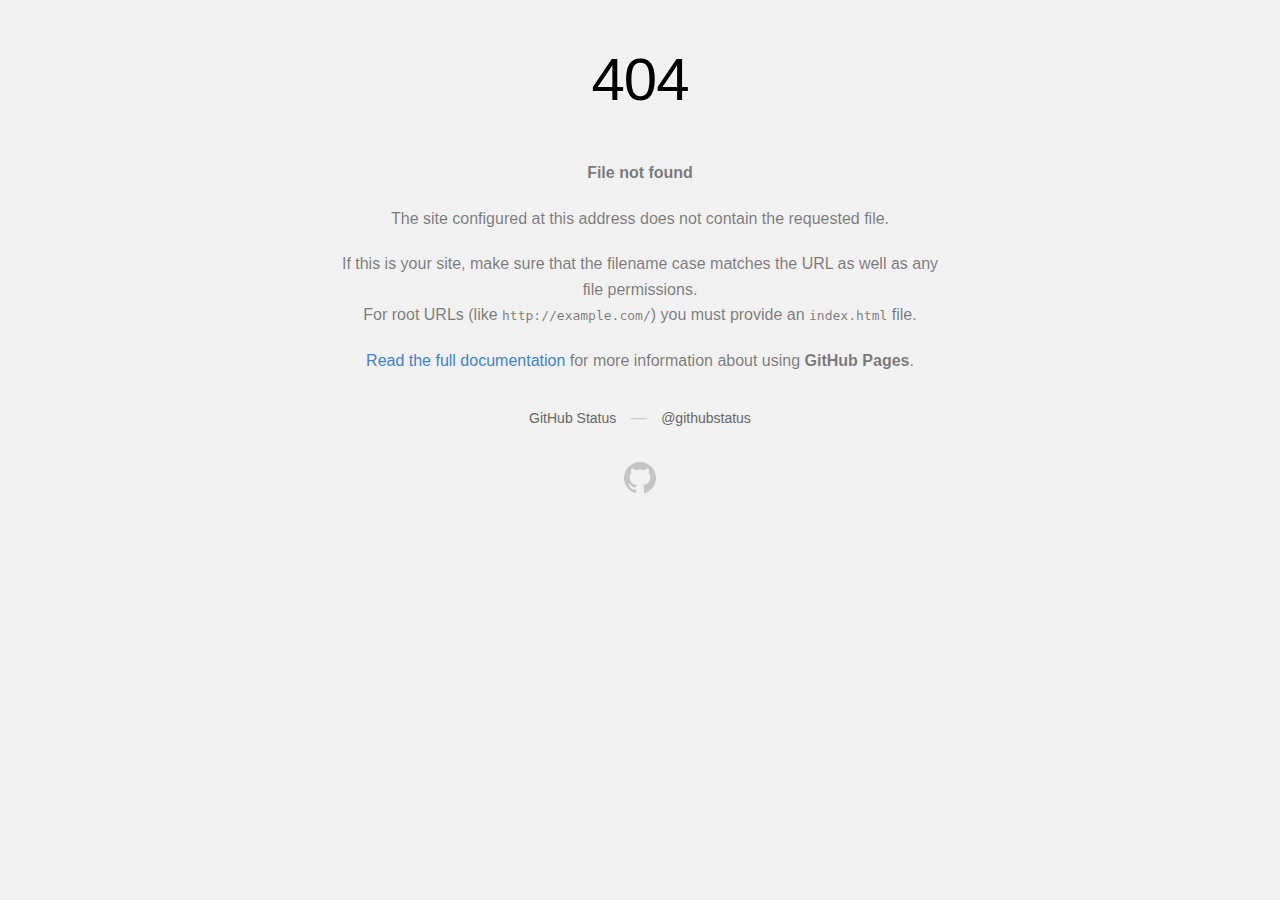
<file: static/1.html>
<!DOCTYPE html>
<html><script type="text/javascript">try {
(function injectPageScriptAPI(scriptName, shouldOverrideWebSocket, shouldOverrideWebRTC, isInjected) { 

    'use strict';

    /**
     * If script have been injected into a frame via contentWindow then we can simply take the copy of messageChannel left for us by parent document
     * Otherwise creates new message channel that sends a message to the content-script to check if request should be allowed or not.
     */
    var messageChannel = isInjected ? window[scriptName] : (function () {

        // Save original postMessage and addEventListener functions to prevent webpage from tampering both.
        var postMessage = window.postMessage;
        var addEventListener = window.addEventListener;

        // Current request ID (incremented every time we send a new message)
        var currentRequestId = 0;
        var requestsMap = {};

        /**
         * Handles messages sent from the content script back to the page script.
         *
         * @param event Event with necessary data
         */
        var onMessageReceived = function (event) {

            if (!event.data || !event.data.direction || event.data.direction !== "to-page-script@abu") {
                return;
            }

            var requestData = requestsMap[event.data.requestId];
            if (requestData) {
                var wrapper = requestData.wrapper;
                requestData.onResponseReceived(wrapper, event.data.block);
                delete requestsMap[event.data.requestId];
            }
        };

        /**
         * @param url                The URL to which wrapped object is willing to connect
         * @param requestType        Request type ( WEBSOCKET or WEBRTC)
         * @param wrapper            WebSocket wrapper instance
         * @param onResponseReceived Called when response is received
         */
        var sendMessage = function (url, requestType, wrapper, onResponseReceived) {

            if (currentRequestId === 0) {
                // Subscribe to response when this method is called for the first time
                addEventListener.call(window, "message", onMessageReceived, false);
            }

            var requestId = ++currentRequestId;
            requestsMap[requestId] = {
                wrapper: wrapper,
                onResponseReceived: onResponseReceived
            };

            var message = {
                requestId: requestId,
                direction: 'from-page-script@abu',
                elementUrl: url,
                documentUrl: document.URL,
                requestType: requestType
            };

            // Send a message to the background page to check if the request should be blocked
            postMessage.call(window, message, "*");
        };

        return {
            sendMessage: sendMessage
        };

    })();

    /*
     * In some case Chrome won't run content scripts inside frames.
     * So we have to intercept access to contentWindow/contentDocument and manually inject wrapper script into this context
     *
     * Based on: https://github.com/adblockplus/adblockpluschrome/commit/1aabfb3346dc0821c52dd9e97f7d61b8c99cd707
     */
    var injectedToString = Function.prototype.toString.bind(injectPageScriptAPI);

    var injectedFramesAdd;
    var injectedFramesHas;
    if (window.WeakSet instanceof Function) {
        var injectedFrames = new WeakSet();
        injectedFramesAdd = WeakSet.prototype.add.bind(injectedFrames);
        injectedFramesHas = WeakSet.prototype.has.bind(injectedFrames);
    } else {
        var frames = [];
        injectedFramesAdd = function (el) {
            if (frames.indexOf(el) < 0) {
                frames.push(el);
            }
        };
        injectedFramesHas = function (el) {
            return frames.indexOf(el) >= 0;
        };
    }

    /**
     * Injects wrapper's script into passed window
     * @param contentWindow Frame's content window
     */
    function injectPageScriptAPIInWindow(contentWindow) {
        try {
            if (contentWindow && !injectedFramesHas(contentWindow)) {
                injectedFramesAdd(contentWindow);
                contentWindow[scriptName] = messageChannel; // Left message channel for the injected script
                var args = "'" + scriptName + "', " + shouldOverrideWebSocket + ", " + shouldOverrideWebRTC + ", true";
                contentWindow.eval("(" + injectedToString() + ")(" + args + ");");
                delete contentWindow[scriptName];
            }
        } catch (e) {
        }
    }

    /**
     * Overrides access to contentWindow/contentDocument for the passed HTML element's interface (iframe, frame, object)
     * If the content of one of these objects is requested we will inject our wrapper script.
     * @param iface HTML element's interface
     */
    function overrideContentAccess(iface) {

        var contentWindowDescriptor = Object.getOwnPropertyDescriptor(iface.prototype, "contentWindow");
        var contentDocumentDescriptor = Object.getOwnPropertyDescriptor(iface.prototype, "contentDocument");

        // Apparently in HTMLObjectElement.prototype.contentWindow does not exist
        // in older versions of Chrome such as 42.
        if (!contentWindowDescriptor) {
            return;
        }

        var getContentWindow = Function.prototype.call.bind(contentWindowDescriptor.get);
        var getContentDocument = Function.prototype.call.bind(contentDocumentDescriptor.get);

        contentWindowDescriptor.get = function () {
            var contentWindow = getContentWindow(this);
            injectPageScriptAPIInWindow(contentWindow);
            return contentWindow;
        };
        contentDocumentDescriptor.get = function () {
            injectPageScriptAPIInWindow(getContentWindow(this));
            return getContentDocument(this);
        };

        Object.defineProperty(iface.prototype, "contentWindow", contentWindowDescriptor);
        Object.defineProperty(iface.prototype, "contentDocument", contentDocumentDescriptor);
    }

    var interfaces = [HTMLFrameElement, HTMLIFrameElement, HTMLObjectElement];
    for (var i = 0; i < interfaces.length; i++) {
        overrideContentAccess(interfaces[i]);
    }

    /**
     * Defines properties in destination object
     * @param src Source object
     * @param dest Destination object
     * @param properties Properties to copy
     */
    var copyProperties = function (src, dest, properties) {
        for (var i = 0; i < properties.length; i++) {
            var prop = properties[i];
            var descriptor = Object.getOwnPropertyDescriptor(src, prop);
            // Passed property may be undefined
            if (descriptor) {
                Object.defineProperty(dest, prop, descriptor);
            }
        }
    };

    /**
     * Check request by sending message to content script
     * @param url URL to block
     * @param type Request type
     * @param callback Result callback
     */
    var checkRequest = function (url, type, callback) {
        messageChannel.sendMessage(url, type, this, function (wrapper, blockConnection) {
            callback(blockConnection);
        });
    };

    /**
     * The function overrides window.WebSocket with our wrapper, that will check url with filters through messaging with content-script.
     *
     * IMPORTANT NOTE:
     * This function is first loaded as a content script. The only purpose of it is to call
     * the "toString" method and use resulting string as a text content for injected script.
     */
    var overrideWebSocket = function () { 

        if (!(window.WebSocket instanceof Function)) {
            return;
        }

        /**
         * WebSocket wrapper implementation.
         * https://github.com/AdguardTeam/AdguardBrowserExtension/issues/349
         *
         * Based on:
         * https://github.com/adblockplus/adblockpluschrome/commit/457a336ee55a433217c3ffe5d363e5c6980f26f4
         */

        /**
         * As far as possible we must track everything we use that could be sabotaged by the website later in order to circumvent us.
         */
        var RealWebSocket = WebSocket;
        var closeWebSocket = Function.prototype.call.bind(RealWebSocket.prototype.close);

        function WrappedWebSocket(url, protocols) {
            // Throw correct exceptions if the constructor is used improperly.
            if (!(this instanceof WrappedWebSocket)) {
                return RealWebSocket();
            }
            if (arguments.length < 1) {
                return new RealWebSocket();
            }

            var websocket = new RealWebSocket(url, protocols);

            // This is the key point: checking if this WS should be blocked or not
            // Don't forget that the type of 'websocket.url' is String, but 'url 'parameter might have another type.
            checkRequest(websocket.url, 'WEBSOCKET', function (blocked) {
                if (blocked) {
                    closeWebSocket(websocket);
                }
            });

            return websocket;
        }

        // https://github.com/AdguardTeam/AdguardBrowserExtension/issues/488
        WrappedWebSocket.prototype = RealWebSocket.prototype;
        window.WebSocket = WrappedWebSocket.bind();

        copyProperties(RealWebSocket, WebSocket, ["CONNECTING", "OPEN", "CLOSING", "CLOSED", "name", "prototype"]);

        RealWebSocket.prototype.constructor = WebSocket;

    };

    /**
     * The function overrides window.RTCPeerConnection with our wrapper, that will check ice servers URLs with filters through messaging with content-script.
     *
     * IMPORTANT NOTE:
     * This function is first loaded as a content script. The only purpose of it is to call
     * the "toString" method and use resulting string as a text content for injected script.
     */
    var overrideWebRTC = function () { 


        if (!(window.RTCPeerConnection instanceof Function) &&
            !(window.webkitRTCPeerConnection instanceof Function)) {
            return;
        }

        /**
         * RTCPeerConnection wrapper implementation.
         * https://github.com/AdguardTeam/AdguardBrowserExtension/issues/588
         *
         * Based on:
         * https://github.com/adblockplus/adblockpluschrome/commit/af0585137be19011eace1cf68bf61eed2e6db974
         *
         * Chromium webRequest API doesn't allow the blocking of WebRTC connections
         * https://bugs.chromium.org/p/chromium/issues/detail?id=707683
         */

        var RealRTCPeerConnection = window.RTCPeerConnection || window.webkitRTCPeerConnection;
        var closeRTCPeerConnection = Function.prototype.call.bind(RealRTCPeerConnection.prototype.close);

        var RealArray = Array;
        var RealString = String;
        var createObject = Object.create;
        var defineProperty = Object.defineProperty;

        /**
         * Convert passed url to string
         * @param url URL
         * @returns {string}
         */
        function urlToString(url) {
            if (typeof url !== "undefined") {
                return RealString(url);
            }
        }

        /**
         * Creates new immutable array from original with some transform function
         * @param original
         * @param transform
         * @returns {*}
         */
        function safeCopyArray(original, transform) {

            if (original === null || typeof original !== "object") {
                return original;
            }

            var immutable = RealArray(original.length);
            for (var i = 0; i < immutable.length; i++) {
                defineProperty(immutable, i, {
                    configurable: false, enumerable: false, writable: false,
                    value: transform(original[i])
                });
            }
            defineProperty(immutable, "length", {
                configurable: false, enumerable: false, writable: false,
                value: immutable.length
            });
            return immutable;
        }

        /**
         * Protect configuration from mutations
         * @param configuration RTCPeerConnection configuration object
         * @returns {*}
         */
        function protectConfiguration(configuration) {

            if (configuration === null || typeof configuration !== "object") {
                return configuration;
            }

            var iceServers = safeCopyArray(
                configuration.iceServers,
                function (iceServer) {

                    var url = iceServer.url;
                    var urls = iceServer.urls;

                    // RTCPeerConnection doesn't iterate through pseudo Arrays of urls.
                    if (typeof urls !== "undefined" && !(urls instanceof RealArray)) {
                        urls = [urls];
                    }

                    return createObject(iceServer, {
                        url: {
                            configurable: false, enumerable: false, writable: false,
                            value: urlToString(url)
                        },
                        urls: {
                            configurable: false, enumerable: false, writable: false,
                            value: safeCopyArray(urls, urlToString)
                        }
                    });
                }
            );

            return createObject(configuration, {
                iceServers: {
                    configurable: false, enumerable: false, writable: false,
                    value: iceServers
                }
            });
        }

        /**
         * Check WebRTC connection's URL and close if it's blocked by rule
         * @param connection Connection
         * @param url URL to check
         */
        function checkWebRTCRequest(connection, url) {
            checkRequest(url, 'WEBRTC', function (blocked) {
                if (blocked) {
                    try {
                        closeRTCPeerConnection(connection);
                    } catch (e) {
                        // Ignore exceptions
                    }
                }
            });
        }

        /**
         * Check each URL of ice server in configuration for blocking.
         *
         * @param connection RTCPeerConnection
         * @param configuration Configuration for RTCPeerConnection
         * https://developer.mozilla.org/en-US/docs/Web/API/RTCConfiguration
         */
        function checkConfiguration(connection, configuration) {

            if (!configuration || !configuration.iceServers) {
                return;
            }

            var iceServers = configuration.iceServers;
            for (var i = 0; i < iceServers.length; i++) {

                var iceServer = iceServers[i];
                if (!iceServer) {
                    continue;
                }

                if (iceServer.url) {
                    checkWebRTCRequest(connection, iceServer.url);
                }

                if (iceServer.urls) {
                    for (var j = 0; j < iceServer.urls.length; j++) {
                        checkWebRTCRequest(connection, iceServer.urls[j]);
                    }
                }
            }
        }

        /**
         * Overrides setConfiguration method
         * https://developer.mozilla.org/en-US/docs/Web/API/RTCPeerConnection/setConfiguration
         */
        if (RealRTCPeerConnection.prototype.setConfiguration) {

            var realSetConfiguration = Function.prototype.call.bind(RealRTCPeerConnection.prototype.setConfiguration);

            RealRTCPeerConnection.prototype.setConfiguration = function (configuration) {
                configuration = protectConfiguration(configuration);
                // Call the real method first, so that validates the configuration
                realSetConfiguration(this, configuration);
                checkConfiguration(this, configuration);
            };
        }

        function WrappedRTCPeerConnection(configuration, arg) {

            if (!(this instanceof WrappedRTCPeerConnection)) {
                return RealRTCPeerConnection();
            }

            configuration = protectConfiguration(configuration);

            /**
             * The old webkitRTCPeerConnection constructor takes an optional second argument and we must pass it.
             */
            var connection = new RealRTCPeerConnection(configuration, arg);
            checkConfiguration(connection, configuration);
            return connection;
        }

        WrappedRTCPeerConnection.prototype = RealRTCPeerConnection.prototype;

        var boundWrappedRTCPeerConnection = WrappedRTCPeerConnection.bind();
        copyProperties(RealRTCPeerConnection, boundWrappedRTCPeerConnection, ["caller", "generateCertificate", "name", "prototype"]);
        RealRTCPeerConnection.prototype.constructor = boundWrappedRTCPeerConnection;

        if ("RTCPeerConnection" in window) {
            window.RTCPeerConnection = boundWrappedRTCPeerConnection;
        }
        if ("webkitRTCPeerConnection" in window) {
            window.webkitRTCPeerConnection = boundWrappedRTCPeerConnection;
        }
    };

    if (shouldOverrideWebSocket) {
        overrideWebSocket();
    }

    if (shouldOverrideWebRTC) {
        overrideWebRTC();
    }
})('wrapper-script-3215676477346979', false, true);
} catch (ex) { console.error('Error executing AG js: ' + ex); }
(function () {
            var current = document.currentScript;
            var parent = current && current.parentNode;
            if (parent) {
                parent.removeChild(current);
            }
        })();</script><head>
    <meta http-equiv="Content-type" content="text/html; charset=UTF-8">
    <meta http-equiv="Content-Security-Policy" content="default-src 'none'; style-src 'unsafe-inline'; img-src data:; connect-src 'self'">
    <title>Page not found · GitHub Pages</title>
    <style type="text/css" media="screen">
      body {
        background-color: #f1f1f1;
        margin: 0;
        font-family: "Helvetica Neue", Helvetica, Arial, sans-serif;
      }

      .container { margin: 50px auto 40px auto; width: 600px; text-align: center; }

      a { color: #4183c4; text-decoration: none; }
      a:hover { text-decoration: underline; }

      h1 { width: 800px; position:relative; left: -100px; letter-spacing: -1px; line-height: 60px; font-size: 60px; font-weight: 100; margin: 0px 0 50px 0; text-shadow: 0 1px 0 #fff; }
      p { color: rgba(0, 0, 0, 0.5); margin: 20px 0; line-height: 1.6; }

      ul { list-style: none; margin: 25px 0; padding: 0; }
      li { display: table-cell; font-weight: bold; width: 1%; }

      .logo { display: inline-block; margin-top: 35px; }
      .logo-img-2x { display: none; }
      @media
      only screen and (-webkit-min-device-pixel-ratio: 2),
      only screen and (   min--moz-device-pixel-ratio: 2),
      only screen and (     -o-min-device-pixel-ratio: 2/1),
      only screen and (        min-device-pixel-ratio: 2),
      only screen and (                min-resolution: 192dpi),
      only screen and (                min-resolution: 2dppx) {
        .logo-img-1x { display: none; }
        .logo-img-2x { display: inline-block; }
      }

      #suggestions {
        margin-top: 35px;
        color: #ccc;
      }
      #suggestions a {
        color: #666666;
        font-weight: 200;
        font-size: 14px;
        margin: 0 10px;
      }

    </style>
  </head>
  <body>

    <div class="container">

      <h1>404</h1>
      <p><strong>File not found</strong></p>

      <p>
        The site configured at this address does not
        contain the requested file.
      </p>

      <p>
        If this is your site, make sure that the filename case matches the URL
        as well as any file permissions.<br>
        For root URLs (like <code>http://example.com/</code>) you must provide an
        <code>index.html</code> file.
      </p>

      <p>
        <a href="https://help.github.com/pages/">Read the full documentation</a>
        for more information about using <strong>GitHub Pages</strong>.
      </p>

      <div id="suggestions">
        <a href="https://githubstatus.com/">GitHub Status</a> —
        <a href="https://twitter.com/githubstatus">@githubstatus</a>
      </div>

      <a href="https://llava-vl.github.io/" class="logo logo-img-1x">
        <img width="32" height="32" title="" alt="" src="[data-uri]">
      </a>

      <a href="https://llava-vl.github.io/" class="logo logo-img-2x">
        <img width="32" height="32" title="" alt="" src="[data-uri]">
      </a>
    </div>
  

</body></html>
</file>
